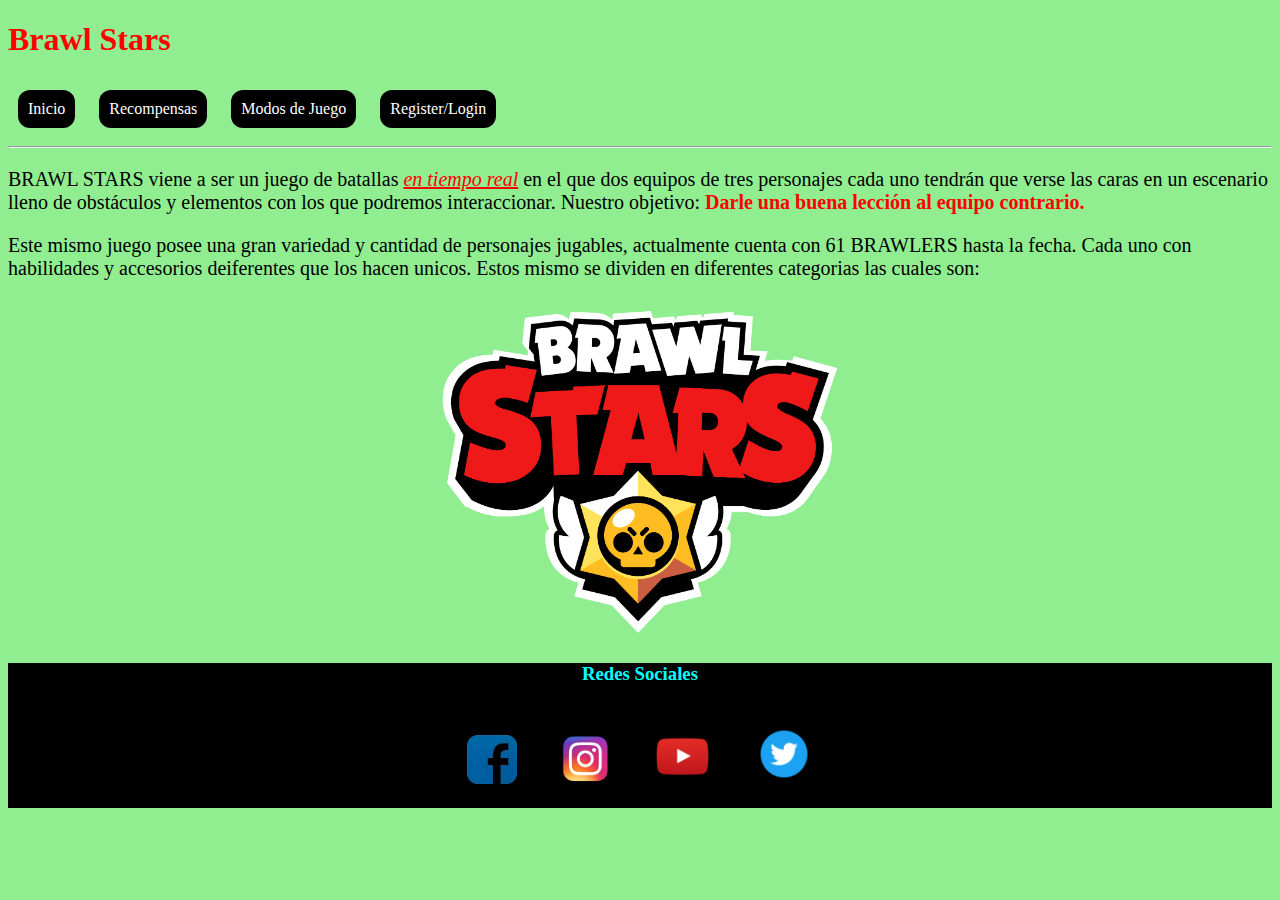
<file: index.html>
<!DOCTYPE html>
<html lang="en">
  <head>
    <link rel="stylesheet" href="CSS/inicio-estilos.css">
    <link rel="icon" href="img/Brawl-Stars-Emblem.png" type="imagen/x-icon">
    <title>Proyecto BS</title>
  </head>
  <body>
    <h1>Brawl Stars</h1>
    <a href="index.html">Inicio</a>
    <a href="Recompensas.html">Recompensas</a>
    <a href="Modalidades.html">Modos de Juego</a>
    <a href="Contacto.html">Register/Login</a>
    
    <hr />

    <p>
      BRAWL STARS viene a ser un juego de batallas <u><i> en tiempo real</i></u>  en el que dos equipos
      de tres personajes cada uno tendrán que verse las caras en un escenario
      lleno de obstáculos y elementos con los que podremos interaccionar.
      Nuestro objetivo: <b>Darle una buena lección al equipo contrario.</b> 
    </p>

    <p>
        Este mismo juego posee una gran variedad y cantidad de personajes jugables, actualmente cuenta con
        61 BRAWLERS hasta la fecha. Cada uno con habilidades y accesorios deiferentes que los hacen unicos.
        Estos mismo se dividen en diferentes categorias las cuales son:
    </p>

    <center>
    <img src="img/Brawl-Stars-logo.png" width="500">
    </center>

    <footer>
    <h3>Redes Sociales</h3>
    <a href="https://www.facebook.com/brawlstarsspanish/?brand_redir=668649596666153" target="_blank"><img src="img/FB.png" width="50"></a>
    <a href="https://www.instagram.com/brawlstars/" target="_blank"><img src="img/IG.png" width="50"></a>
    <a href="https://www.youtube.com/c/brawlstars" target="_blank"><img src="img/YT.png" width="55"></a>
    <a href="https://twitter.com/BrawlStars?s=20&t=9oI6et3OKaJi18DMRA4ZGw" target="_blank"> <img src="img/T2.png" width="60"></a>
  </footer>


    



  </body>
</html>
</file>
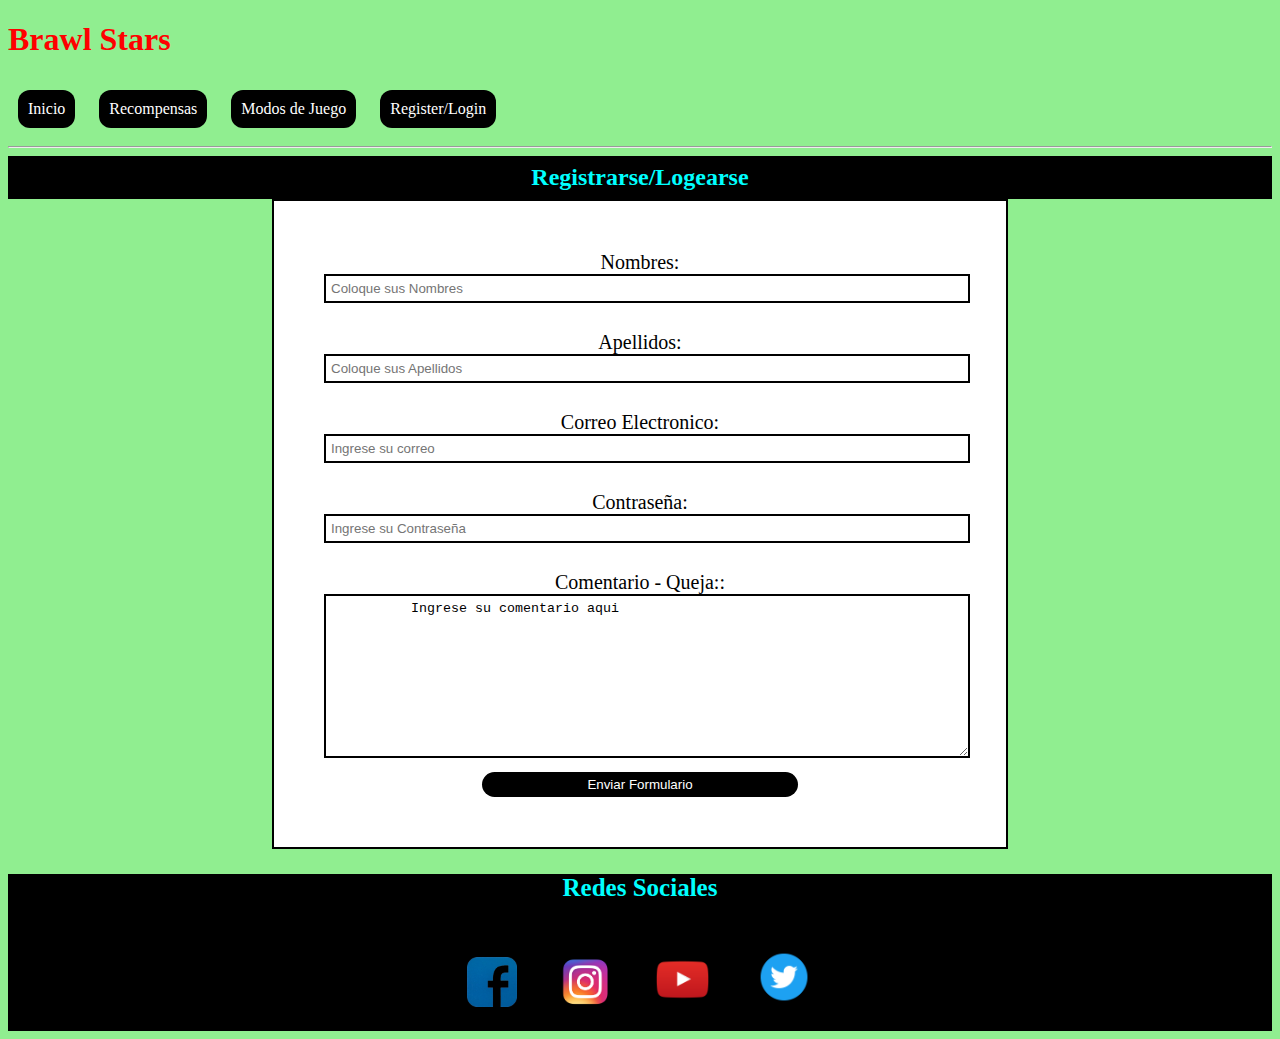
<file: Contacto.html>
<!DOCTYPE html>
<html lang="en">
<head>
    <link rel="stylesheet" href="CSS/contacto-estilos.css">
    <link rel="icon" href="img/Brawl-Stars-Emblem.png" type="imagen/x-icon">
    <title>Proyecto BS</title>
</head>
<body>
    <h1>Brawl Stars</h1>
  
    <a href="index.html">Inicio</a>
    <a href="Recompensas.html">Recompensas</a>
    <a href="Modalidades.html">Modos de Juego</a>
    <a href="Contacto.html">Register/Login</a>
   
  
    <hr>

        <h2>Registrarse/Logearse</h2>


        <center>
        <form action="" method="get">
            <label for="Nombres">Nombres: </label>
    <input type="text" name="Nombres" id="Nombres" placeholder="Coloque sus Nombres"/>
    <br /><br />
    <label for="Apellidos">Apellidos: </label>
    <input type="text" name="Apellidos" id="Apellidos" placeholder="Coloque sus Apellidos"/>
    <br /><br />
    <label for="correo">Correo Electronico:</label>
    <input
      type="email"
      id="correo"
      name="correo"
      placeholder="Ingrese su correo"
    />
    <br /><br />

    <label for="clave">Contraseña:</label>
    <input
      type="password"
      name="clave"
      id="clave"
      placeholder="Ingrese su Contraseña"
      required="true"
      />
        <br><br>
      <label for="mensaje">Comentario - Queja:</q>:</label>
      <br />
      <textarea name="mensaje" id="mensaje" cols="50" rows="10">
          Ingrese su comentario aqui
      </textarea>
      <br />
      <input type="submit" value="Enviar Formulario" />         
      
        </form>
      </center>
    

      <footer>
     <h3>Redes Sociales</h3>
    
    <a href="https://www.facebook.com/brawlstarsspanish/?brand_redir=668649596666153" target="_blank"><img src="img/FB.png" width="50"></a>
    <a href="https://www.instagram.com/brawlstars/" target="_blank"><img src="img/IG.png" width="50"></a>
    <a href="https://www.youtube.com/c/brawlstars" target="_blank"><img src="img/YT.png" width="55"></a>
    <a href="https://twitter.com/BrawlStars?s=20&t=9oI6et3OKaJi18DMRA4ZGw" target="_blank"> <img src="img/T2.png" width="60"></a>
 
  </footer>
</body>
</html>
</file>
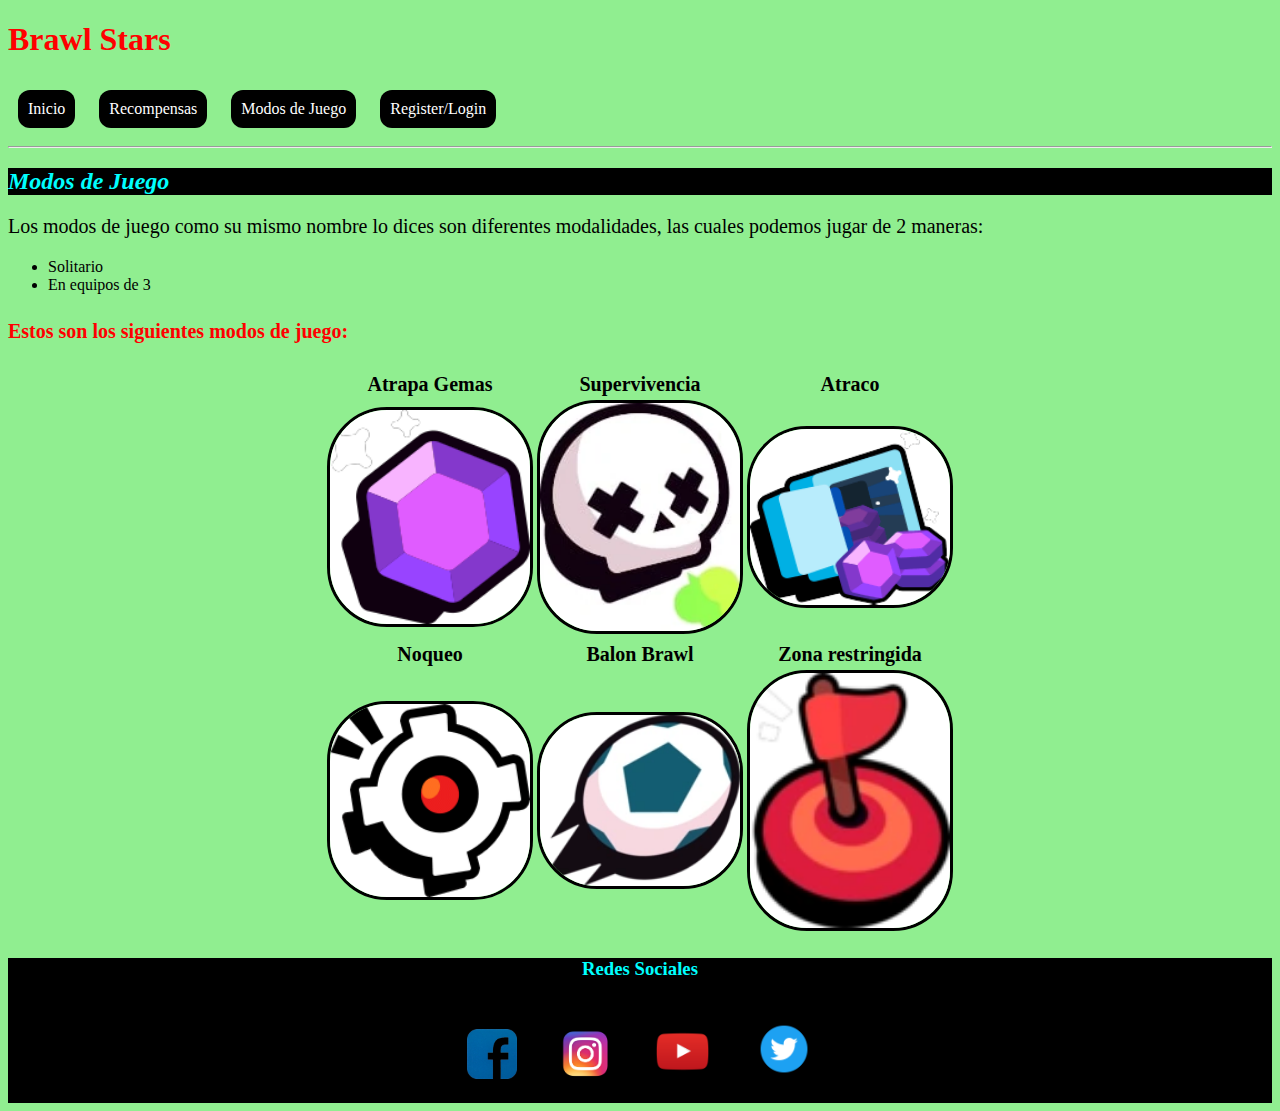
<file: Modalidades.html>
<!DOCTYPE html>
<html lang="en">
<head>
    <link rel="stylesheet" href="CSS/modalidades-estilos.css">
    <link rel="icon" href="img/Brawl-Stars-Emblem.png" type="imagen/x-icon">
    <title>Proyecto BS</title>
</head>
<body>
    <h1>Brawl Stars</h1>
    <a href="index.html">Inicio</a>
    <a href="Recompensas.html">Recompensas</a>
    <a href="Modalidades.html">Modos de Juego</a>
    <a href="Contacto.html">Register/Login</a>
    
    <hr>

    <h2><i>Modos de Juego</i></h2>

    <div>
        <p>
            Los modos de juego como su mismo nombre lo dices son diferentes modalidades, las cuales podemos jugar de 2 maneras:
        </p>
            <ul>
                <li>Solitario</li>
                <li>En equipos de 3</li>
            </ul>     
    </div>

    <h4>Estos son los siguientes modos de juego:</h4>

    <center>
        <table>
            <thead>
                <tr>
                    <th>Atrapa Gemas</th>
                    <th>Supervivencia</th>
                    <th>Atraco</th>
                </tr>
            </thead>
            <tbody>
                <tr id="farm1">
                    <th><img src="img/Gem-Grab.png" width="200"></th>
                    <th><img src="img/Supervivencia_logo.png" width="200"></th>
                    <th><img src="img/Heist.png" width="200"></th>
                </tr>
            </tbody>
            <thead>
                <tr>
                    <th>Noqueo</th>
                    <th>Balon Brawl</th>
                    <th>Zona restringida</th>
                </tr>
            </thead>
            <tbody>
                <tr id="farm1">
                    <th><img src="img/Noqueo.png" width="200"></th>
                    <th><img src="img/Brawlball.png" width="200"></th>
                    <th><img src="img/Zona_restringida.png" width="200"></th>
                </tr>
            </tbody>
        </table>
    </center>
    
    
<footer>
    <h3>Redes Sociales</h3>
    <a href="https://www.facebook.com/brawlstarsspanish/?brand_redir=668649596666153" target="_blank"><img src="img/FB.png" width="50"></a>
    <a href="https://www.instagram.com/brawlstars/" target="_blank"><img src="img/IG.png" width="50"></a>
    <a href="https://www.youtube.com/c/brawlstars" target="_blank"><img src="img/YT.png" width="55"></a>
    <a href="https://twitter.com/BrawlStars?s=20&t=9oI6et3OKaJi18DMRA4ZGw" target="_blank"> <img src="img/T2.png" width="60"></a>
</footer>
</body>
</html>
</file>
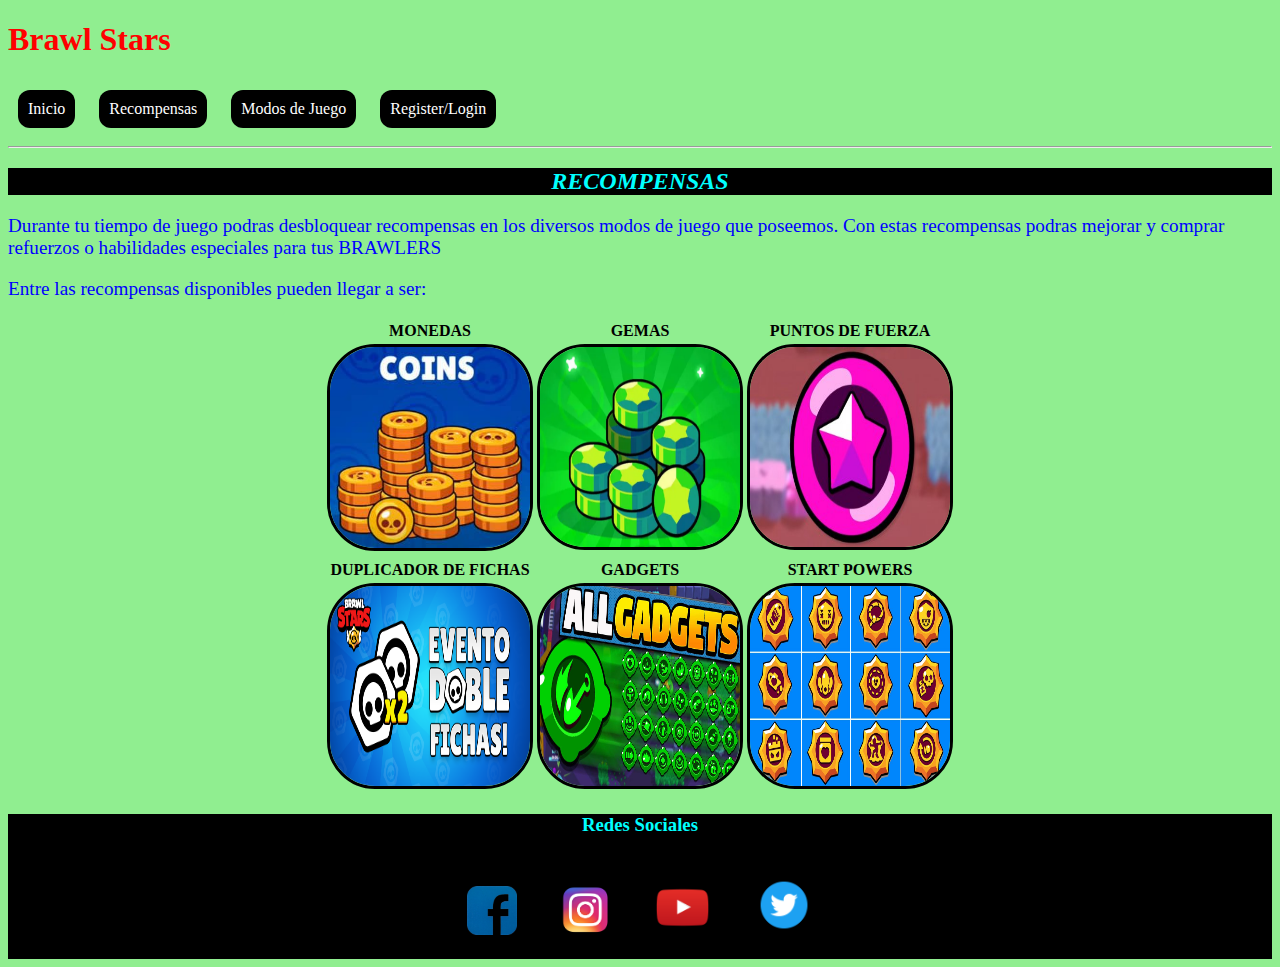
<file: Recompensas.html>
<!DOCTYPE html>
<html lang="en">
  <head>
    <link rel="stylesheet" href="CSS/recompensas-estilos.css">
    <link rel="icon" href="img/Brawl-Stars-Emblem.png" type="imagen/x-icon" />
    <title>Proyecto BS</title>
  </head>
  <body>
    <h1>Brawl Stars</h1>
    <a href="index.html">Inicio</a>
    <a href="Recompensas.html">Recompensas</a>
    <a href="Modalidades.html">Modos de Juego</a>
    <a href="Contacto.html">Register/Login</a>
    
    <hr />

    <h2><i>RECOMPENSAS</i></h2>

    <div>
    <p>
      Durante tu tiempo de juego podras desbloquear recompensas en los diversos
      modos de juego que poseemos. Con estas recompensas podras mejorar y
      comprar refuerzos o habilidades especiales para tus BRAWLERS
    </p>
    <p>
        Entre las recompensas disponibles pueden llegar a ser:
    </p>
    </div>
    <center>
    <table>
        <thead>
            <tr>
                <th>MONEDAS</th>
                <TH>GEMAS</TH>
                <TH>PUNTOS DE FUERZA</TH>
            </tr>
        </thead>
        <TBOdy>
            <TR id="famr1">
                <th><img src="img/cOINS.jpg" width="200"></th>
                <th><img src="img/Gemas.png" width="200" height="200"></th>
                <th><img src="img/PF.jpg" width="200" height="200"></th>
            </TR>
        </TBOdy>
    </table>
    <table>
        <thead>
            <tr>
                <th>DUPLICADOR DE FICHAS</th>
                <TH>GADGETS</TH>
                <TH>START POWERS</TH>
            </tr>
        </thead>
        <TBody>
            <TR id="famr1">
                <th><img src="img/DF.png" width="200" height="200"></TH>
                <th><img src="img/gadgts.jpg" width="200" height="200"></th>
                <th><img src="img/SP.jpg" width="200" height="200"></th>
            </TR>
        </TBody>
    </table>
</center>
    
    



<footer>

    <h3>Redes Sociales</h3>
    <a
      href="https://www.facebook.com/brawlstarsspanish/?brand_redir=668649596666153"
      target="_blank"
      ><img src="img/FB.png" width="50"
    /></a>
    <a href="https://www.instagram.com/brawlstars/" target="_blank"
      ><img src="img/IG.png" width="50"
    /></a>
    <a href="https://www.youtube.com/c/brawlstars" target="_blank"
      ><img src="img/YT.png" width="55"
    /></a>
    <a
      href="https://twitter.com/BrawlStars?s=20&t=9oI6et3OKaJi18DMRA4ZGw"
      target="_blank"
    >
      <img src="img/T2.png" width="60"
    /></a>
  </footer>
  </body>
</html>
</file>
<file: CSS/inicio-estilos.css>
body{
    background-color: lightgreen;
}

h1{
    color: red;
}

a{
    text-decoration: none;
    padding: 10px;
    margin: 10px;
    background-color: black;
    color: white;
    display: inline-block;
    border-radius: 12px;
    width: auto;
}
a:hover{
    background-color: aqua;
    color: black;

}

footer{
    background: black;
    text-align: center;
    color: aqua;
}

p{
    font-size: 20px ;
    color: black;    
}

u{
    color: red;
}
b{
    color: red;
}
</file>
<file: CSS/contacto-estilos.css>
body{
    background-color: lightgreen;
}

h1{
    color: red;

}

h2{
    background: black;
    margin: 0px;
    padding: 8px;
    text-align: center;
    color: aqua;
}
form{
    background-color: white;
    width: 50%;
    border: 2px solid black;
    padding: 50px;
}

label{
    font-size: 20px;
    
}
input, textarea{
    width: 100%;
    padding: 5px;
    margin-bottom: 10px;
    border: 2px solid black;
}

input[type="submit"]{
    width: 50%;
    margin-bottom: 0px;
    border: none;
    background: black;
    color: white;
    border-radius: 2em;
}

input[type="submit"]:hover{
    background-color: aquamarine;
    color: black;
}

header{
    background: black;
    margin: 5px;
    padding: 10px;
    text-align: center;
    color: aqua;
}
footer{
    background: black;
    text-align: center;
    color: aqua;
}

h3{
    font-size: 25px;
}

a{
    text-decoration: none;
    padding: 10px;
    margin: 10px;
    background-color: black;
    color: white;
    display: inline-block;
    border-radius: 12px;
}
a:hover{
    background-color: aqua;
    color: black;

}
</file>
<file: CSS/modalidades-estilos.css>
body{
    background-color: lightgreen;
}

h1{
    color: red;
}

a{
    text-decoration: none;
    padding: 10px;
    margin: 10px;
    background-color: black;
    color: white;
    display: inline-block;
    border-radius: 12px;
    width: auto;
}
a:hover{
    background-color: aqua;
    color: black;

}

footer{
    background: black;
    text-align: center;
    color: aqua;
}

th{
    color: black;
    font-size: 20px;
}

h4{
    color: red;
    font-size: 20px;
}

h2{
    color: aqua;
    background-color: black;

}

p{
    font-size: 20px;
    
}

#farm1 th img{
    border: solid ;
    border-radius: 3em;
}
</file>
<file: CSS/recompensas-estilos.css>
body{
    background-color: lightgreen;
}

h1{
    color: red;
}

a{
    text-decoration: none;
    padding: 10px;
    margin: 10px;
    background-color: black;
    color: white;
    display: inline-block;
    border-radius: 12px;
    width: auto;
}
a:hover{
    background-color: aqua;
    color: black;

}

footer{
    background: black;
    text-align: center;
    color: aqua;
}

#famr1 th img{
    border: solid black;
    border-radius: 3em;
}

h2{
    color: aqua;
    background-color: black;
    font: 100;
    font-style: italic;
    text-align: center;
}

p{
    font-size: larger;
    color: blue;
}
</file>
